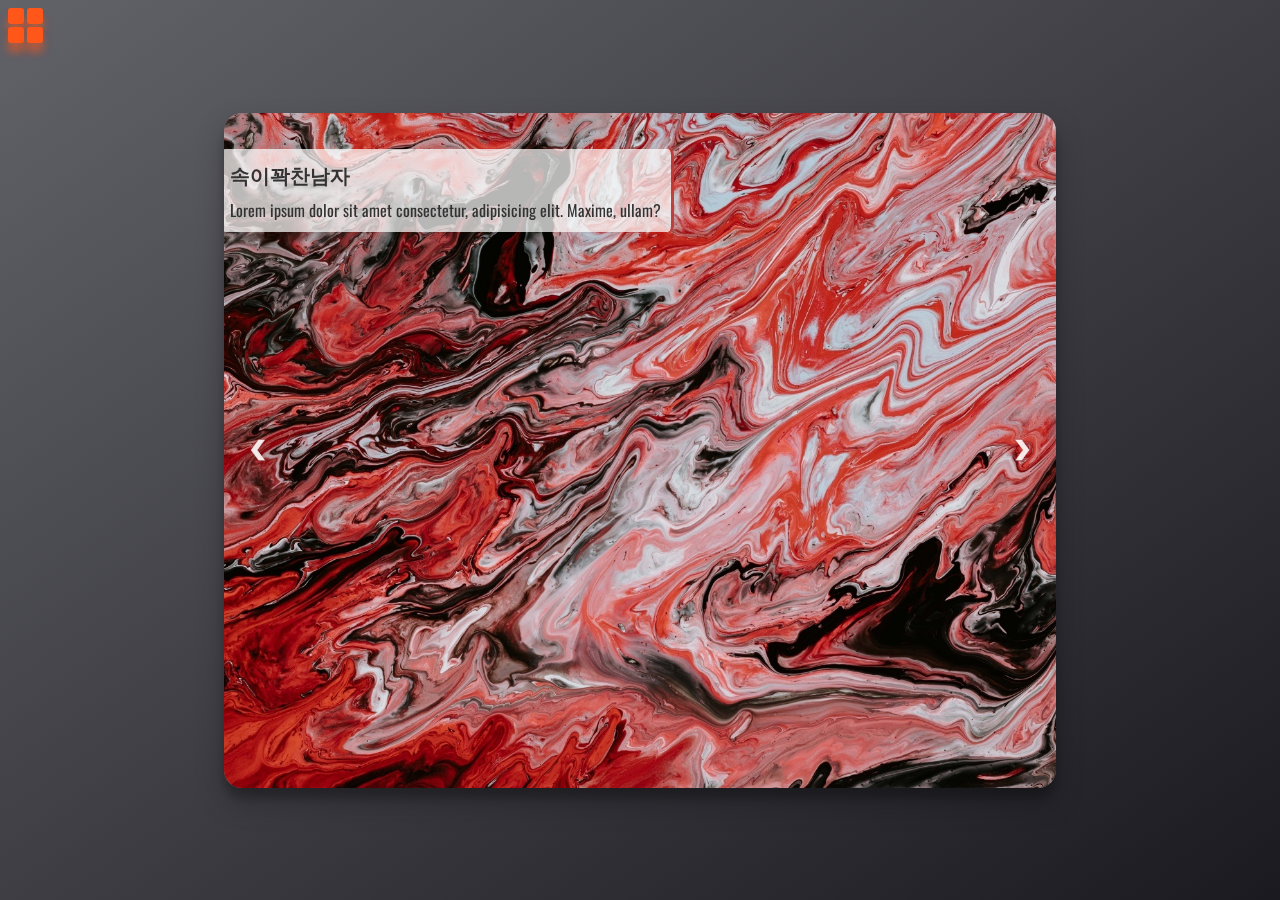
<file: 2.html>
<!DOCTYPE html>
<html lang="ko">

<head>
  <meta charset="UTF-8">
  <meta name="viewport" content="width=device-width, initial-scale=1.0">
  <!-- web fonts -->
  <link href="https://fonts.googleapis.com/css2?family=Oswald:wght@200;300;400;500;600;700&display=swap" rel="stylesheet">
  <link href="https://fonts.googleapis.com/css2?family=Rowdies:wght@300;400;700&display=swap" rel="stylesheet">
  <!-- web css -->
  <link rel="stylesheet" href="css/reset.css">
  <link rel="stylesheet" href="css/global.css">
  <link rel="stylesheet" href="css/menu.css">
  <link rel="stylesheet" href="css/slide.css">
  <title>Slide</title>
</head>

<body>
  <!-- menu open Btn -->
  <div class="hamburger">
    <div class="ham"></div>
    <div class="cheese"></div>
    <div class="ketchup"></div>
    <div class="bread"></div>
  </div>
  <!-- menu -->
  <div class="mainMenu">
    <div class="menuBackground">
      <div class="backgroundBox"></div>
      <div class="backgroundBox"></div>
      <div class="backgroundBox"></div>
      <div class="backgroundBox"></div>
    </div>
    <div class="menuGrid">
      <div class="Header"><span>ZZB Collective</span></div>
      <div class="menuList">
        <ul>
          <li><a href="#">Tutorial</a></li>
          <li><a href="./index.html">Video</a></li>
          <li><a href="./2.html">Gallery</a></li>
          <li><a href="#">Donation</a></li>
        </ul>
      </div>
      <div class="footer">
        <p>google</p>
        <p>dcinside</p>
        <p>youtube</p>
      </div>
    </div>
  </div>
  <div class="cover">
    <!-- slider -->
    <div class="slideContainer">
      <div class="arrowLayout">
        <div class="leftArrow"><img src="img/LeftArrow.png" alt=""></div>
        <div class="main"></div>
        <div class="rightArrow"><img src="img/RightArrow.png" alt=""></div>
      </div>
      <div class="slider">
        <div class="slidePic showing">
          <div class="explanation spread">
            <h1>속이꽉찬남자</h1>
            <p>Lorem ipsum dolor sit amet consectetur, adipisicing elit. Maxime, ullam?</p>
          </div>
        </div>
        <div class="slidePic">
          <div class="explanation">
            <h1>모카빵에 건포도 왜넣음</h1>
            <p>Lorem ipsum dolor sit amet consectetur adipisicing elit. Numquam, libero.</p>
          </div>
        </div>
        <div class="slidePic">
          <div class="explanation">
            <h1>칼바람 중망호 3 / 5</h1>
            <p>Lorem, ipsum dolor.</p>
          </div>
        </div>
        <div class="slidePic">
          <div class="explanation">
            <h1>양평해장국</h1>
            <p>Lorem ipsum dolor sit amet consectetur adipisicing elit. Necessitatibus, quam?</p>
          </div>
        </div>
        <div class="slidePic">
          <div class="explanation">
            <h1>비타민제 챙겨먹어야함</h1>
            <p>Lorem ipsum dolor sit amet consectetur adipisicing elit. Consequatur, voluptatibus.</p>
          </div>
        </div>
      </div>
    </div>
  </div>
  <script src="js/global.js"></script>
  <script src="js/slide.js"></script>
</body>

</html>
</file>
<file: css/global.css>
.cover{
    /* flex의 column 사용시 해당 자식태그의 height이 해당 태그의 height 에 딱 맞게 조정됨. 단 자식태그에 flex-grow : 1;를 꼭 넣어야 함.*/
    min-height: 100vh;
    /* height : 100vh로 주게되면 cover의 컨텐트가 100vh를 넘어가면 잘리기 때문에 min-height을 사용. */
    display: flex; flex-flow: column;
    /* background gradient */
    background: linear-gradient(to top left, #1b1a20, #626269);
    
    /* background image */
    /* background-image: url(../img/SlideImage06.jpg);
    background-position: center center;
    background-repeat: no-repeat;
    background-size: cover; */
}
</file>
<file: css/menu.css>
/* Menu Open&Close Btn */
.hamburger{
    position: fixed;
    cursor: pointer;
    top: 6px; left: 6px;
    z-index: 9999;
    /* grid */
    display: grid;
    grid-template-rows: auto auto;
    grid-template-areas: auto auto;
    grid-template-areas: 
    "ham cheese"
    "ketchup bread";
}
.ham{grid-area: ham;}
.cheese{grid-area: cheese;}
.ketchup{grid-area: ketchup;}
.bread{grid-area: bread;}

.ham, .cheese, .ketchup, .bread{
    width: 16px; height: 16px;
    margin: 1.8px;
    border-radius: 18%;
    box-shadow: 0 9px 9px rgba(255, 87, 25, 0.3), 0 9px 9px rgba(255, 87, 25, 0.3);
    background-color: rgb(255, 87, 25);
}

/* Menu container */
.mainMenu{
    min-width: 100vw; min-height: 100vh;
    display: flex; flex-flow: column; justify-content: center; align-items: center;
    color: white;
    position: fixed;
    z-index: 0; transition: z-index 1s;
}

.mainMenu.active{z-index: 9998;}

/* Background */
.menuBackground{
    position: fixed;
    top: 0; left: 0;
}

.menuBackground .backgroundBox{
    min-width: 100vw; min-height: 100vh;
    position: fixed;
    background-color: rgba(0, 0, 0, 0.5);
}

.backgroundBox:nth-child(1){transform: translateX(-100vw); transition: all 0.25s ease-in-out;}
.backgroundBox:nth-child(2){transform: translateX(-100vw); transition: all 0.5s ease-in-out;}
.backgroundBox:nth-child(3){transform: translateX(-100vw); transition: all 0.75s ease-in-out;}
.backgroundBox:nth-child(4){transform: translateX(-100vw); transition: all 1s ease-in-out;}
.backgroundBox.active:nth-child(1){transform: translateX(0); transition: all 0.25s ease-in-out;}
.backgroundBox.active:nth-child(2){transform: translateX(0); transition: all 0.5s ease-in-out;}
.backgroundBox.active:nth-child(3){transform: translateX(0); transition: all 0.75s ease-in-out;}
.backgroundBox.active:nth-child(4){transform: translateX(0); transition: all 1s ease-in-out;}

.menuGrid{
    max-width: 485px;
    width: 70vw; height: auto;
    /* text */
    text-align: center;
    text-shadow: 0 -3px 0 #333,
    0 6px 8px rgba(0,0,0,.4),
    0 9px 10px rgba(0,0,0,.15),
    0 30px 10px rgba(0,0,0,.18),
    0 15px 10px rgba(0,0,0,.21);
    /* grid */
    display: grid;
    grid-template-rows: auto auto auto;
    grid-template-columns: auto;
    grid-template-areas: 
    "Header"
    "menuList"
    "footer";
    transform: translateY(-200vh); opacity: 0; 
    transition: transform 2s, opacity 0.5s;
}
.menuGrid.active{
    opacity: 1;
    transform: translateY(0); transition: all 1.2s;
}

.Header{grid-area: Header;}
.menuList{grid-area: menuList;}
.footer{grid-area: footer;}

/* Header */
.Header{
    border-top: 2px solid burlywood;
    padding-top: 6px;
    padding-bottom: 16px;
}
.Header span{
    border-bottom: 1px solid burlywood;
    font-size: 16px;
}

/* menuList */
.menuList{font-size: 36px; font-weight: bold;}
.menuList ul li{padding: 3px 0;}

/* footer */
.footer{
    border-top: 2px solid rgba(222, 184, 135, 0.5);
    border-bottom: 2px solid rgba(222, 184, 135);
    margin-top: 20px;
    padding: 16px 0;
    display: grid;
    grid-template-rows: auto;
    grid-template-columns: auto auto auto;
}
</file>
<file: css/slide.css>
.slideContainer{
  min-height: 100vh;
  display: flex; justify-content: center; align-items: center;
}

.arrowLayout{
  position: absolute;
  display: grid; grid-template-columns: 1fr 5fr 1fr;
  max-width: 1200px; max-height: 700px;  
  width: 65vw; height: 75vh;
  z-index: 3;
}

.slider{
  position: relative;
  max-width: 1200px; max-height: 700px;  
  width: 65vw; height: 75vh;
  box-shadow: 0 14px 28px rgba(0,0,0,0.25), 0 10px 10px rgba(0,0,0,0.22);
  border-radius: 18px;
  overflow: hidden;
  background-color: #7a7a7a;
}

.rightArrow{display: flex; align-items: center; justify-content: flex-end;}
.leftArrow{display: flex; align-items: center; justify-content: flex-start;}

.rightArrow img{  
  padding-right: 26px; width: 16px; height: auto;
  opacity: 0.9;
} 

.leftArrow img{  
  padding-left: 26px; width: 16px; height: auto;
  opacity: 0.9;
} 

.leftArrow:hover{background-color: #90a82e25;}
.rightArrow:hover{background-color: #329aad25;}

.slidePic{
  position: absolute;
  top: 0; left: 0;
  width: 100%; height: 100%; 
  background-position: center center;
  background-repeat: no-repeat;
  background-size: cover;
  z-index: 0;
  opacity: 0;
  transition: opacity 0.7s ease-in-out;
}

.slidePic:first-child{background-image: url(../img/SlideImage01.jpg);}
.slidePic:nth-child(2){background-image: url(../img/SlideImage02.jpg);}
.slidePic:nth-child(3){background-image: url(../img/SlideImage03.jpg);}
.slidePic:nth-child(4){background-image: url(../img/SlideImage04.jpg);}
.slidePic:last-child{background-image: url(../img/SlideImage05.jpg);}

.showing{opacity: 1; z-index: 1;}

.explanation{
  position: absolute;
  top: 4vh;
  left: -50px;
  opacity: 0;
  background-color: #ffffffb6;
  color: #333;
  padding: 24px;
  padding-left: 22px;
  border-right: 3px solid rgba(175, 21, 15, 0.788);
  border-radius: 6px;
}

.explanation.spread{
  opacity: 1;
  transform: translateX(46px);
  transition: all 0.7s ease-in-out 0.3s;
}

.explanation h1{font-size: 20px; padding-bottom: 8px;}



/* responsive size */
@media all and (max-height : 940px){
  .explanation{padding: 10px;}
}
</file>
